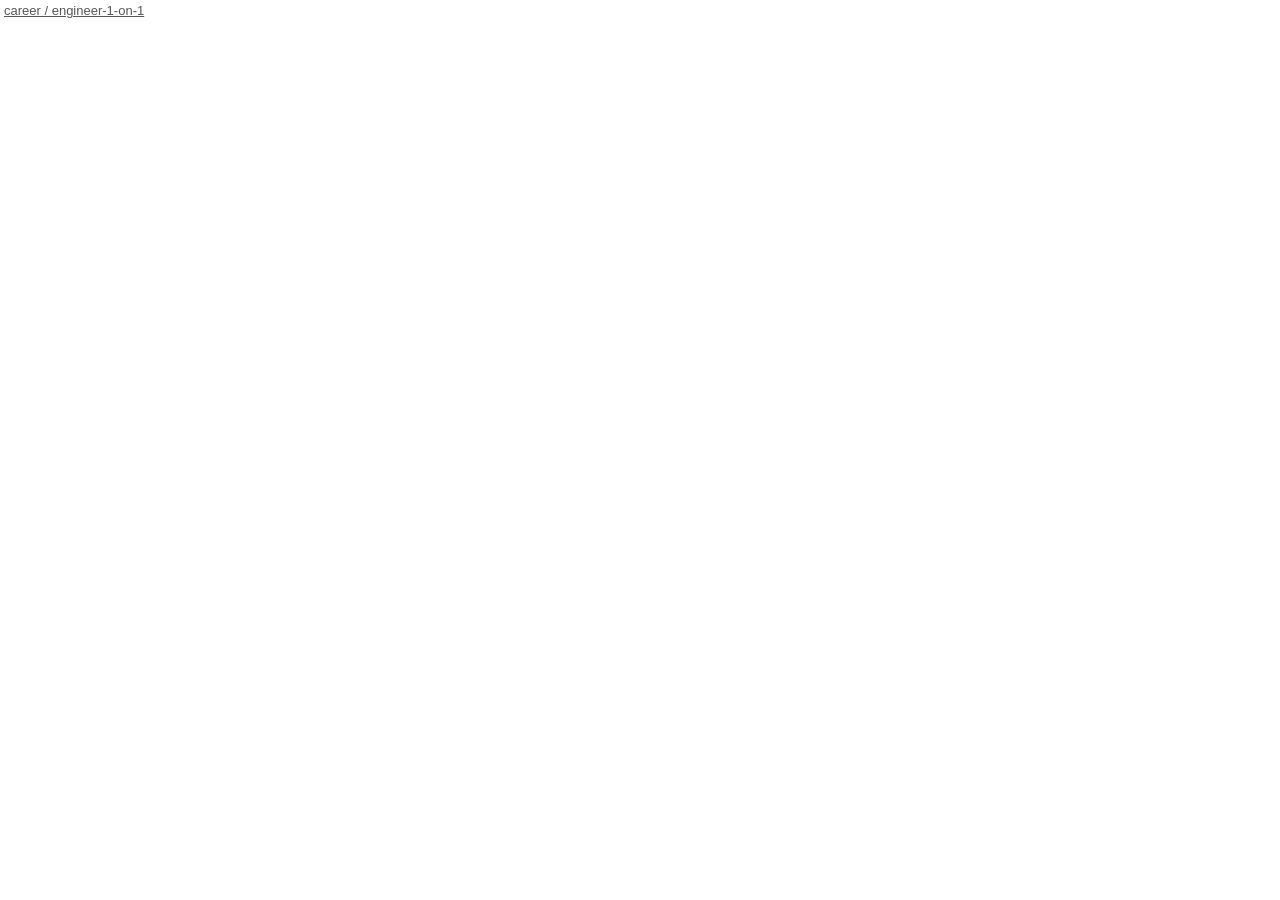
<file: index.html>
<!doctype html>
<html lang="zh-Hant">
  <head>
    <meta charset="UTF-8" />
    <meta name="viewport" content="width=device-width, initial-scale=1" />
    <title>s.rec.ooo</title>
    <link rel="stylesheet" href="/style.css" />
  </head>
  <body>
    <main class="app">
      <p class="index-line"><a href="/career/engineer-1-on-1/">career / engineer-1-on-1</a></p>
    </main>
  </body>
</html>
</file>
<file: style.css>
:root {
  --bg: #ffffff;
  --fg: #111111;
  --line: #e8e8e8;
}

* {
  box-sizing: border-box;
}

html,
body {
  margin: 0;
  padding: 0;
  background: var(--bg);
  color: var(--fg);
  font-family: -apple-system, BlinkMacSystemFont, "Segoe UI", sans-serif;
}

body {
  min-height: 100vh;
  cursor: default;
}

button,
a,
canvas {
  -webkit-tap-highlight-color: transparent;
}

.app {
  width: 100%;
  min-height: 100vh;
  padding: 2px 4px 6px;
}

.topbar {
  width: 100%;
  margin-bottom: 8px;
}

.index-line {
  margin: 0;
  font-size: 13px;
  line-height: 1.4;
}

.index-line a {
  color: var(--fg);
  opacity: 0.7;
}

.filename {
  appearance: none;
  border: 0;
  background: transparent;
  padding: 0;
  margin: 0;
  color: var(--fg);
  font-size: 13px;
  line-height: 1.2;
  text-align: left;
  cursor: default;
  opacity: 0.7;
}

.viewer-shell {
  width: 100%;
  display: flex;
  flex-direction: column;
  align-items: center;
}

.viewer {
  position: relative;
  width: min(66.666vw, 1180px);
  min-height: 320px;
  display: flex;
  align-items: center;
  justify-content: center;
  border: 1px solid var(--line);
  overflow: hidden;
  background: #fff;
}

.pdf-canvas {
  display: none;
  width: 100%;
  height: auto;
  position: relative;
  z-index: 1;
  pointer-events: none;
}

.status {
  font-size: 13px;
  line-height: 1.4;
  padding: 12px;
}

.nav-btn {
  appearance: none;
  border: 0;
  background: transparent;
  color: var(--fg);
  padding: 0;
  font-size: 18px;
  line-height: 1;
  cursor: default;
  opacity: 0.7;
}

.controls {
  display: flex;
  align-items: center;
  gap: 16px;
  margin-top: 8px;
}

.page-indicator {
  font-size: 12px;
  line-height: 1;
  user-select: none;
  opacity: 0.7;
}

.download {
  position: absolute;
  right: -2px;
  bottom: -2px;
  z-index: 3;
  display: inline-flex;
  align-items: center;
  justify-content: center;
  text-decoration: none;
  color: var(--fg);
  opacity: 0.7;
  font-size: 18px;
  line-height: 1;
  min-width: 36px;
  min-height: 36px;
  padding: 10px;
}

.filename:hover,
.index-line a:hover,
.nav-btn:hover,
.download:hover {
  opacity: 1;
}

.hotzone {
  position: absolute;
  top: 0;
  bottom: 0;
  width: 50%;
  border: 0;
  background: transparent;
  cursor: default;
  padding: 0;
  z-index: 2;
}

.hotzone-left {
  left: 0;
}

.hotzone-right {
  right: 0;
}

@media (max-width: 900px) {
  .app {
    padding: 2px 3px 5px;
  }

  .viewer {
    width: 100%;
    min-height: 220px;
  }

  .download {
    right: 0;
    bottom: 0;
  }
}
</file>
